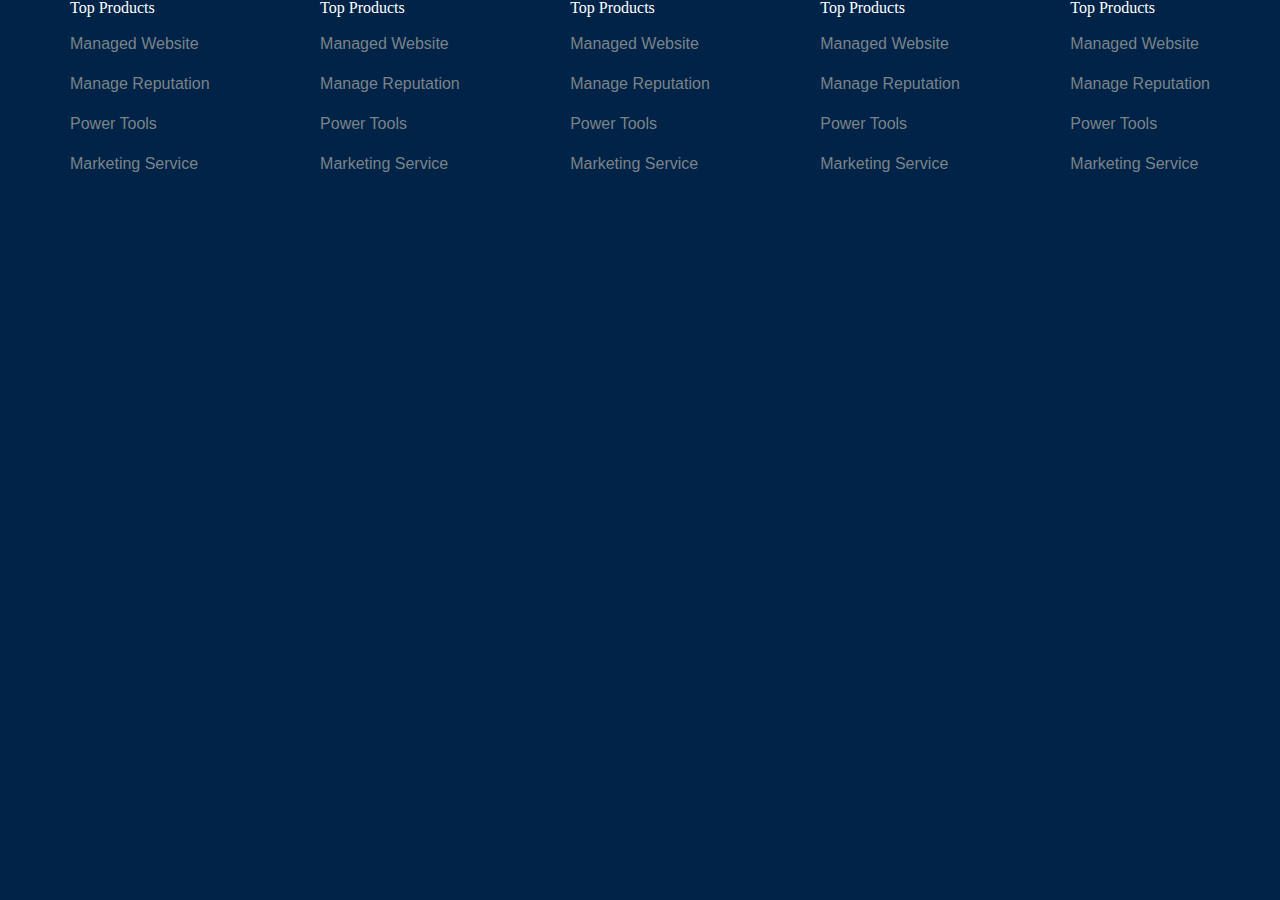
<file: cont/index.html>
<html lang="en"><head>
    <meta charset="UTF-8">
    <meta name="viewport" content="width=device-width, initial-scale=1.0">
    <title>Document</title>
    <link rel="stylesheet" href="reset.css">
    <link rel="stylesheet" href="style.css">
</head>
<body>
    <footer>
   <div class="container">
    <div class="footer-content">
    <div class="content">
        <h2>Top Products</h2>
        <ul>
            <li>Managed Website </li>
            <li> Manage Reputation</li>
            <li>Power Tools</li>
            <li>Marketing Service</li>
        </ul>
    </div>
         <div class="content">
        <h2>Top Products</h2>
        <ul>
            <li>Managed Website </li>
            <li> Manage Reputation</li>
            <li>Power Tools</li>
            <li>Marketing Service</li>
        </ul>
   
   </div>
   <div class="content">
    <h2>Top Products</h2>
    <ul>
        <li>Managed Website </li>
        <li> Manage Reputation</li>
        <li>Power Tools</li>
        <li>Marketing Service</li>
    </ul>

</div>
<div class="content">
    <h2>Top Products</h2>
    <ul>
        <li>Managed Website </li>
        <li> Manage Reputation</li>
        <li>Power Tools</li>
        <li>Marketing Service</li>
    </ul>

</div> <div class="content">
    <h2>Top Products</h2>
    <ul>
        <li>Managed Website </li>
        <li> Manage Reputation</li>
        <li>Power Tools</li>
        <li>Marketing Service</li>
    </ul>
</div>
</div>
    </div></footer>

</body></html>
</file>
<file: cont/style.css>
footer {
    width: 100%;
    height: 100vh;
    background-color: #002347;
}

.container {
    max-width: 1140px;
    width: 100%;
    margin: 0 auto;
}

.footer-content {
    display: flex;
    justify-content: space-between;
}

.content {
    h2 {
        color: #fff;
        margin-bottom: 15px;
    }

    li {
        color: #7b838a;
        list-style: none;
        cursor: pointer;
        line-height: 25px;
        font-size: 16px;
        font-family: "Roboto", sans-serif;
        font-weight: 400;
        margin-bottom: 15px;

    }
}
</file>
